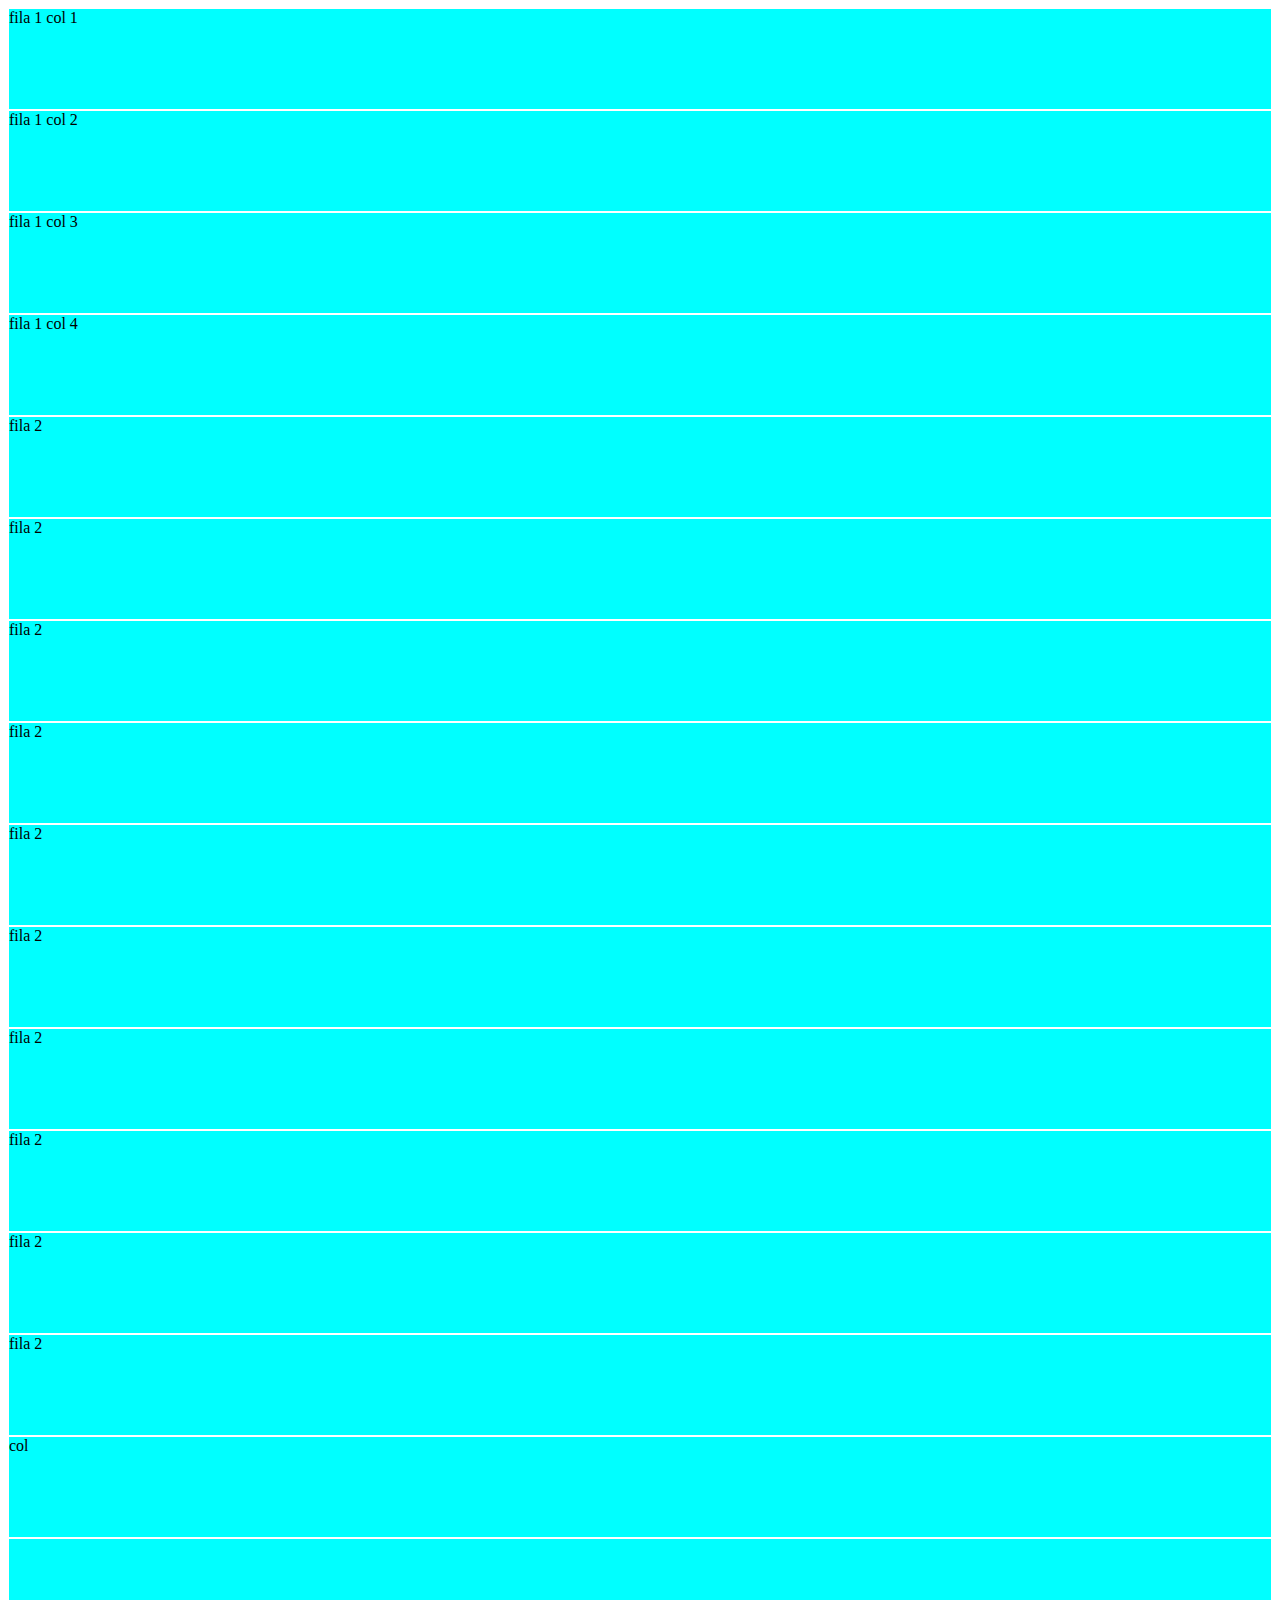
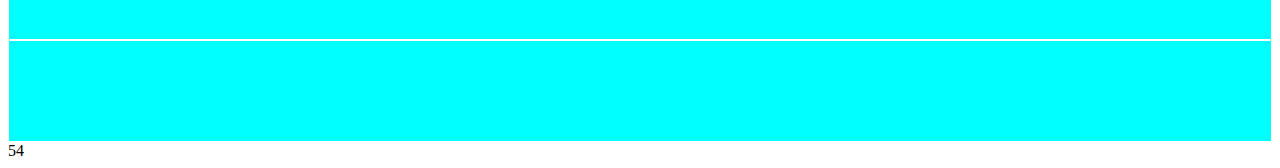
<file: index.html>
<!doctype html>
<html lang="es">
  <head>
    <!-- Required meta tags -->
    <meta charset="utf-8">
    <meta name="viewport" content="width=device-width, initial-scale=1, shrink-to-fit=no">

    <!-- Bootstrap CSS -->
    <link rel="stylesheet" href="https://stackpath.bootstrapcdn.com/bootstrap/4.2.1/css/bootstrap.min.css" integrity="sha384-GJzZqFGwb1QTTN6wy59ffF1BuGJpLSa9DkKMp0DgiMDm4iYMj70gZWKYbI706tWS" crossorigin="anonymous">
   
    <title>hola mundo</title>
  <style>
  div[class^="col"]{
    background-color: aqua;
    height:100px;
    border:1px solid white;
  }
  
  </style>
</head>
  <body>
    <div class="container">
      <div class="row">
          <div class="col-6 col-md-3 col-lg-3" >fila 1 col 1</div>
          <div class="col-6 col-md-3 col-lg-3">fila 1 col 2</div>
          <div class="col-6 col-md-3 col-lg-3">fila 1 col 3</div>
          <div class="col-6 col-md-3 col-lg-3">fila 1 col 4</div>
      </div>

      <div class="row">
        <div class="col-12 col-md-6 col-lg">fila 2</div>
        <div class="col-12 col-md-6 col-lg">fila 2</div>
        <div class="col-12 col-md-6 col-lg">fila 2</div>
        <div class="col-12 col-md-6 col-lg">fila 2</div>
        <div class="col-12 col-md-6 col-lg">fila 2</div>
        <div class="col-12 col-md-6 col-lg">fila 2</div>
        <div class="col-12 col-md-6 col-lg">fila 2</div>
        <div class="col-12 col-md-6 col-lg">fila 2</div>
        <div class="col-12 col-md-6 col-lg">fila 2</div>
        <div class="col-12 col-md-6 col-lg">fila 2</div>

       
      </div>

      <div class="row">
        <div class="col-12 col-md-6 offset-md-6"> col</div>

      </div>

      <div class="row">
        <div class="col-8 offset-md-2"></div>
      </div>

      <div class="row">
        <div class="col-3 offset-9 col-md-3 offset-md-0"></div>

      </div>
    </div>

    <footer id="footer">
        <div class="container">
          <div class="row">
            <dvi class="col">
             54
            </dvi>
          </div>
        </div>
    </footer>


    <!-- Optional JavaScript -->
    <!-- jQuery first, then Popper.js, then Bootstrap JS -->
    <script src="https://code.jquery.com/jquery-3.3.1.slim.min.js" integrity="sha384-q8i/X+965DzO0rT7abK41JStQIAqVgRVzpbzo5smXKp4YfRvH+8abtTE1Pi6jizo" crossorigin="anonymous"></script>
    <script src="https://cdnjs.cloudflare.com/ajax/libs/popper.js/1.14.6/umd/popper.min.js" integrity="sha384-wHAiFfRlMFy6i5SRaxvfOCifBUQy1xHdJ/yoi7FRNXMRBu5WHdZYu1hA6ZOblgut" crossorigin="anonymous"></script>
    <script src="https://stackpath.bootstrapcdn.com/bootstrap/4.2.1/js/bootstrap.min.js" integrity="sha384-B0UglyR+jN6CkvvICOB2joaf5I4l3gm9GU6Hc1og6Ls7i6U/mkkaduKaBhlAXv9k" crossorigin="anonymous"></script>
  </body>
</html>
</file>
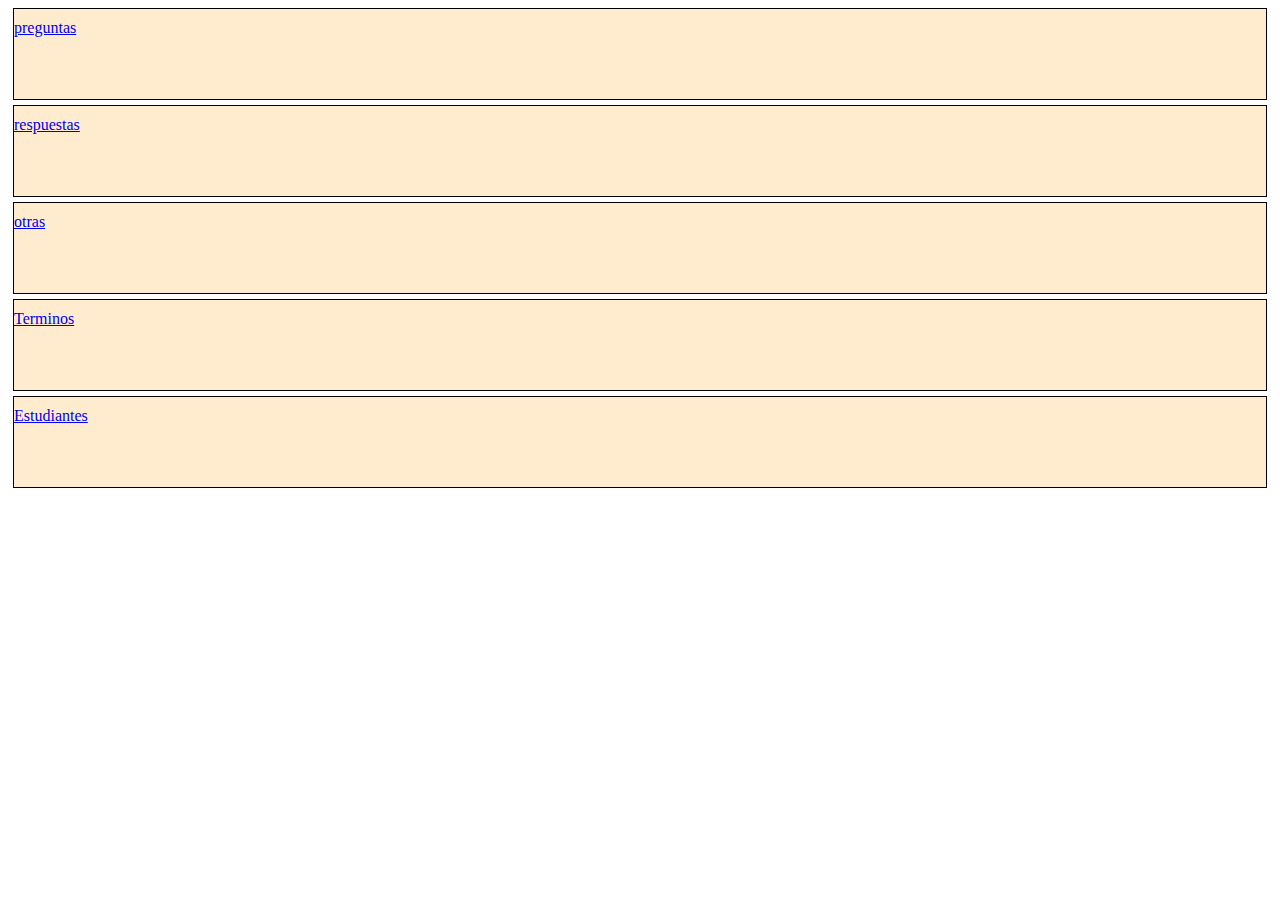
<file: ejercico2.html>
<!DOCTYPE html>
<html lang="es">
<head>
    <meta charset="UTF-8">
    <meta name="viewport" content="width=device-width, initial-scale=1.0">
    <meta http-equiv="X-UA-Compatible" content="ie=edge">
    <link rel="stylesheet" href="https://stackpath.bootstrapcdn.com/bootstrap/4.2.1/css/bootstrap.min.css" integrity="sha384-GJzZqFGwb1QTTN6wy59ffF1BuGJpLSa9DkKMp0DgiMDm4iYMj70gZWKYbI706tWS" crossorigin="anonymous">
    <title>Document</title>
    <style>
        div[class^="col"]{
            background-color: blanchedalmond;
            border: 1px solid black;
            height: 80px;
            margin: 5px;
            padding-top: 10px;
        }
    
    </style>
</head>
<body>
    <footer id="footer" class="pb-4 pt-4" >
        <div class="container">
            <div class="row text-center" >
               <div class="col-12 col-lg">
                   <a href="#">preguntas</a>
               </div>
               <div class="col-12 col-lg">
                   <a href="#"> respuestas</a>
               </div>
               <div class="col-12 col-lg">
                    <a href="#"> otras</a>
                </div>
                <div class="col-12 col-lg">
                     <a href="#">Terminos</a>
                </div>
                <div class="col-12 col-lg">
                    <a href="#">Estudiantes</a>
                </div>

            </div>
        </div>
    </footer>

   <!-- Optional JavaScript -->
    <!-- jQuery first, then Popper.js, then Bootstrap JS -->
    <script src="https://code.jquery.com/jquery-3.3.1.slim.min.js" integrity="sha384-q8i/X+965DzO0rT7abK41JStQIAqVgRVzpbzo5smXKp4YfRvH+8abtTE1Pi6jizo" crossorigin="anonymous"></script>
    <script src="https://cdnjs.cloudflare.com/ajax/libs/popper.js/1.14.6/umd/popper.min.js" integrity="sha384-wHAiFfRlMFy6i5SRaxvfOCifBUQy1xHdJ/yoi7FRNXMRBu5WHdZYu1hA6ZOblgut" crossorigin="anonymous"></script>
    <script src="https://stackpath.bootstrapcdn.com/bootstrap/4.2.1/js/bootstrap.min.js" integrity="sha384-B0UglyR+jN6CkvvICOB2joaf5I4l3gm9GU6Hc1og6Ls7i6U/mkkaduKaBhlAXv9k" crossorigin="anonymous"></script>
</body>
</html>
</file>
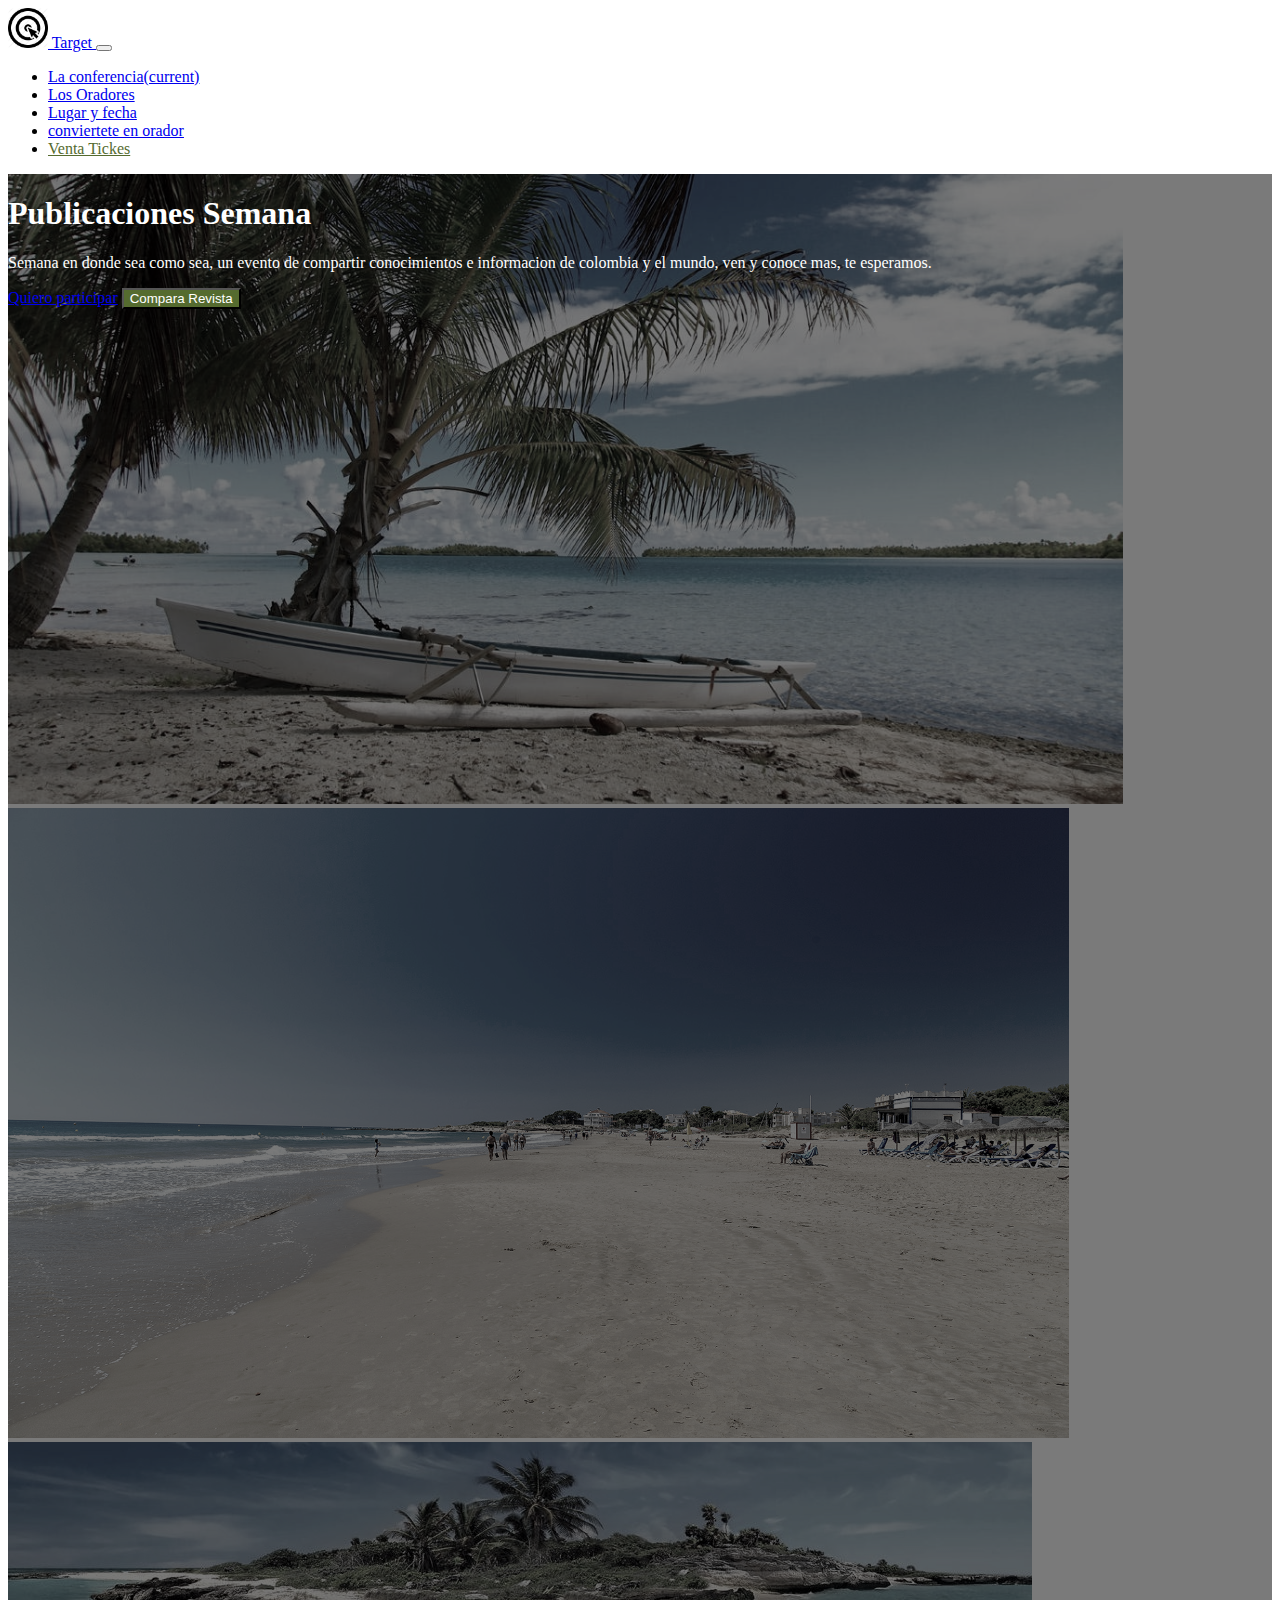
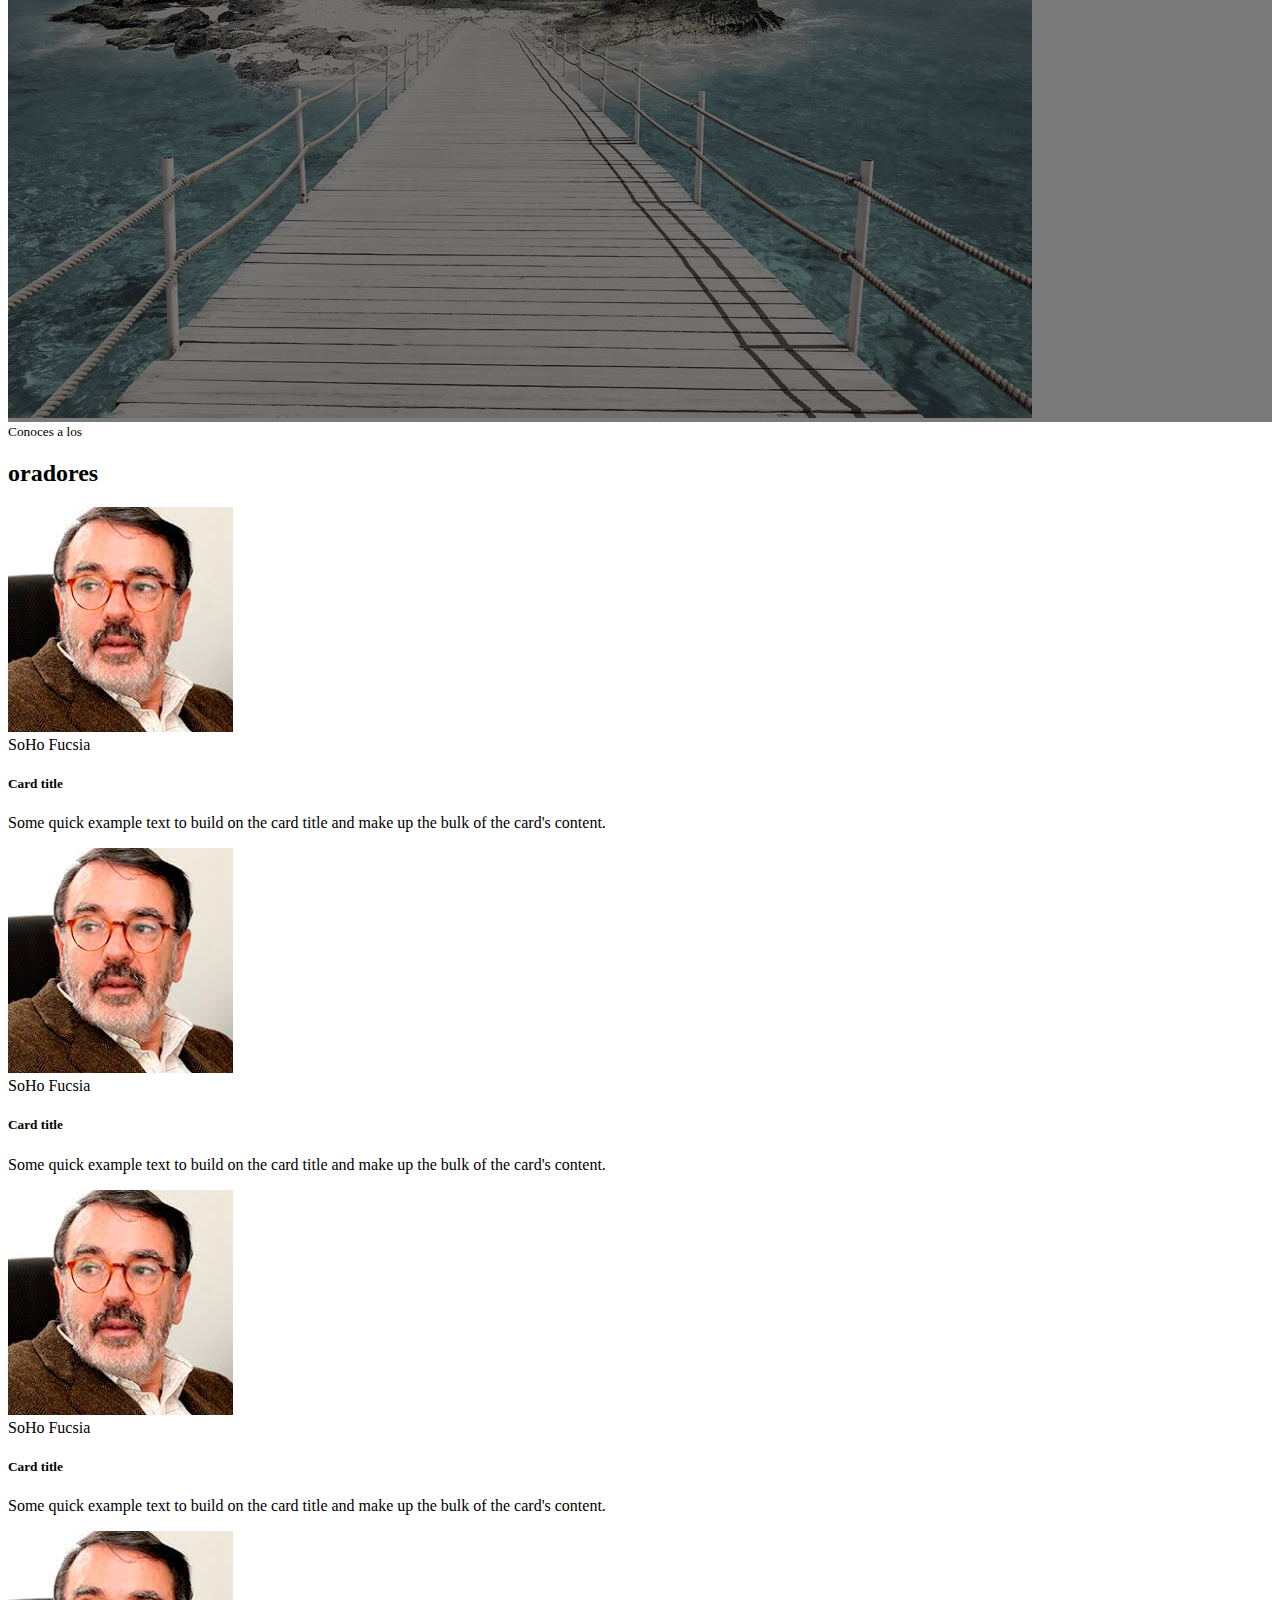
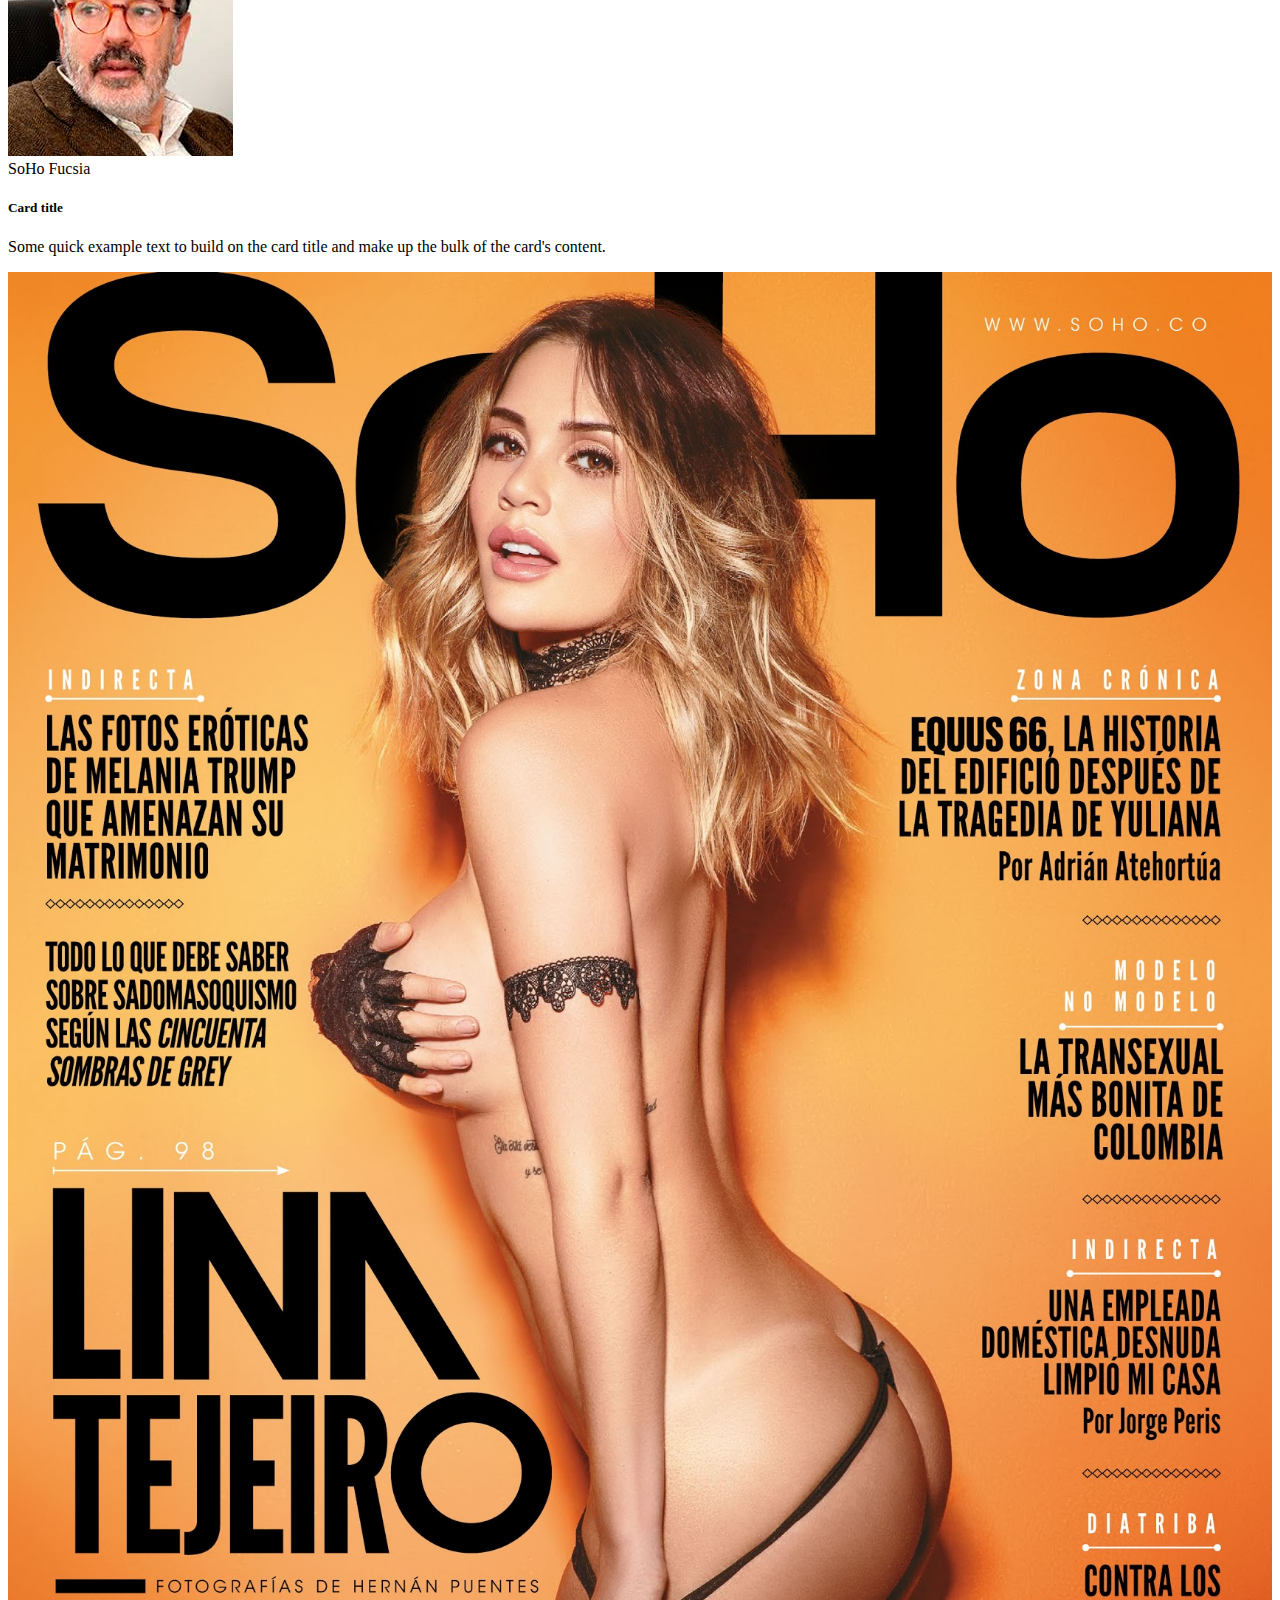
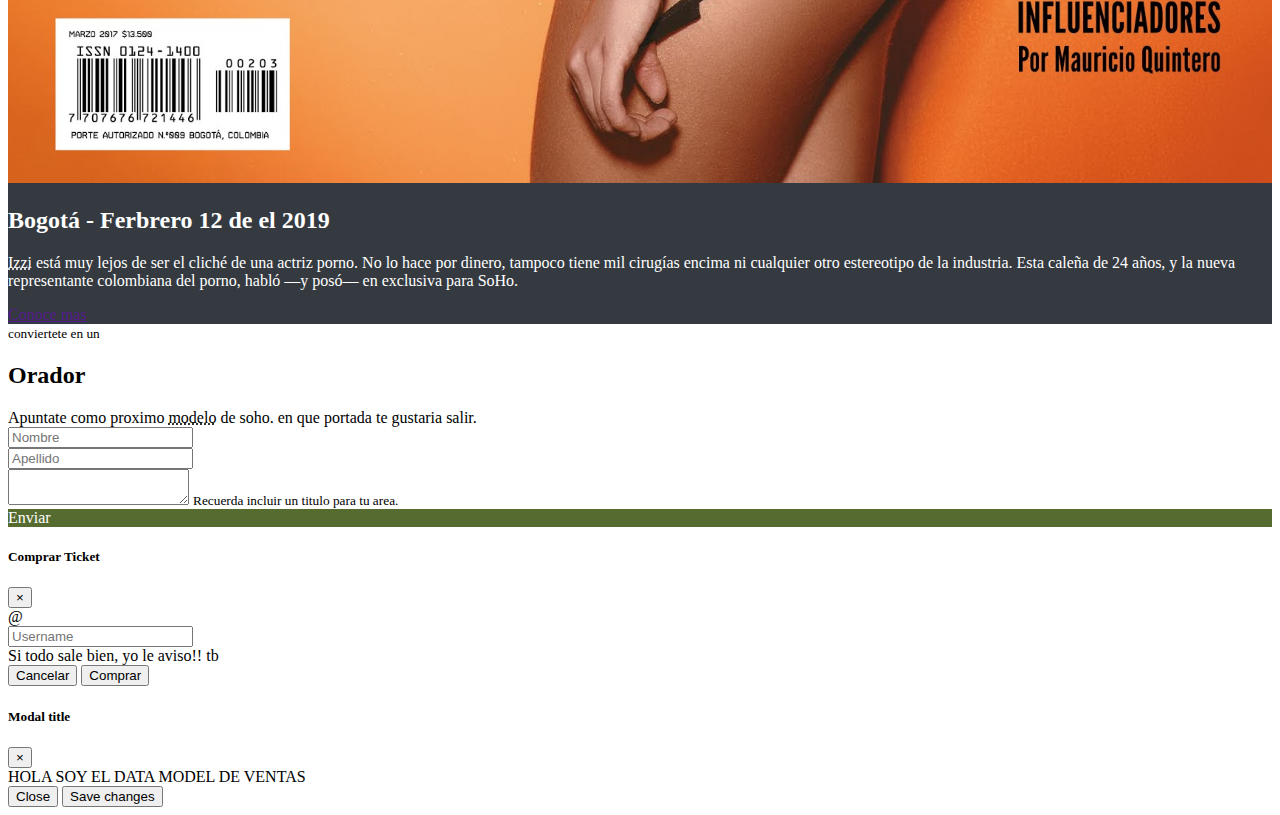
<file: ejercio_cabecera.html>
<!DOCTYPE html>
<html lang="es">
<head>
    <meta charset="UTF-8">
    <meta name="viewport" content="width=device-width, initial-scale=1.0">
    <meta http-equiv="X-UA-Compatible" content="ie=edge">
    <link rel="stylesheet" href="https://stackpath.bootstrapcdn.com/bootstrap/4.2.1/css/bootstrap.min.css" integrity="sha384-GJzZqFGwb1QTTN6wy59ffF1BuGJpLSa9DkKMp0DgiMDm4iYMj70gZWKYbI706tWS" crossorigin="anonymous">
    <link rel="stylesheet" href="estilo.css">
    <title>head ejercicio</title>
</head>
<body data-spy="scroll" data-target="#navbar" data-offset="66">
    
        <nav id="header" class="navbar navbar-expand-lg navbar-dark bg-dark sticky-top">
           <div class="container">
                  <a class="navbar-brand" href="#">
                            <img src="inoco.png" alt="pointer"> Target
                        </a>
                        <button class="navbar-toggler" type="button" data-toggle="collapse" data-target="#navbar" aria-controls="navbarSupportedContent" aria-expanded="false" aria-label="Toggle navigation">
                          <span class="navbar-toggler-icon"></span>
                        </button>
                      
                        <div class="collapse navbar-collapse" id="navbar">
                          <ul class="navbar-nav ml-auto">
                            <li class="nav-item">
                              <a class="nav-link" href="#carousel">La conferencia<span class="sr-only">(current)</span></a>
                            </li>
                            <li class="nav-item">
                              <a class="nav-link" href="#habladores">Los Oradores</a>
                            </li>

                            <li class="nav-item">
                              <a class="nav-link" href="#place-time">Lugar y fecha </a>
                            </li>
                            
                            <li class="nav-item">
                              <a class="nav-link" href="#conviertete-en-orador">conviertete en orador  </a>
                            </li>

                            <li class="nav-item">
                              <a class="nav-link text-joselo" href="#" data-toggle="modal" data-target="#modalventa" >Venta Tickes </a>
                            </li>


                    
                            </li>
                          </ul>
                          
                        </div>

                      </div>          
                                
              </nav>
            
            </div>  

    <!--carrusel-->
     <main>       
          <div id="carousel" class="carousel slide" data-ride="carousel" data-pause="false">
            <div class="carousel-inner">
              <div class="carousel-item active" data-interval="10000">
                <img src="img/1.jpg" class="d-block w-100" alt="playas">
              </div>
              <div class="carousel-item" data-interval="2000">
                <img src="img/2.jpg" class="d-block w-100" alt="voy pal mar">
              </div>
              <div class="carousel-item">
                <img src="img/3.jpg" class="d-block w-100" alt="isla">
              </div>
              <div class="overlay">
                  <div class="container">
                      <div class="row align-items-center">
                        <div class="col-md-6 offset-md-6 text-center text-md-right">
                            <h1>Publicaciones Semana</h1>
                          <p class="d-none d-md-block">Semana en donde sea como sea, un evento de compartir conocimientos e informacion de colombia y el mundo, ven y conoce mas, te esperamos.</p>
                          <a href="#" class="btn btn-outline-light">Quiero participar</a>
                          <button type="button" class="btn btn-semana" data-toggle="modal" data-target="#modalcompra">Compara Revista</button>
                        </div>
                      </div>
                  </div>
              </div>
            </div>
         
          </div>
    </main>        
    <!--fin carrusel-->

    <!--habladores-->
    <section id="habladores" class="mt-4">
        <div class="container">
            <div class="row">  
                <div class="col text-center text-uppercase">
                    <small>Conoces a los</small>
                    <h2>oradores</h2>    
                </div>
            </div>
         
             <div class="row">
                <div class="col-12  col-md-6 col-lg-3 mb-4">
                    <div class="card">
                        <img src="img/fe.jpeg" class="card-img-top" alt="felipe lopez">
                        <div class="card-body">
                          <div class="badges">
                              <span class="badge badge-warning">SoHo</span>
                              <span class="badge badge-info">Fucsia</span>
                          </div>
                          <h5 class="card-title ">Card title</h5>
                          <p class="card-text">Some quick example text to build on the card title and make up the bulk of the card's content.</p> 
                        </div>
                      </div>
                </div>
                <div class="col-12  col-md-6 col-lg-3 mb-4">
                    <div class="card">
                        <img src="img/fe.jpeg" class="card-img-top" alt="felipe lopez">
                        <div class="card-body">
                            <div class="badges">
                                <span class="badge badge-warning">SoHo</span>
                                <span class="badge badge-info">Fucsia</span>
                            </div>
                            <h5 class="card-title ">Card title</h5>
                          <p class="card-text">Some quick example text to build on the card title and make up the bulk of the card's content.</p> 
                        </div>
                      </div>
                </div>
                <div class="col-12  col-md-6 col-lg-3 mb-4">
                    <div class="card">
                        <img src="img/fe.jpeg" class="card-img-top" alt="felipe lopez">
                        <div class="card-body">
                            <div class="badges">
                                <span class="badge badge-warning">SoHo</span>
                                <span class="badge badge-info">Fucsia</span>
                            </div>
                            <h5 class="card-title ">Card title</h5>
                          <p class="card-text">Some quick example text to build on the card title and make up the bulk of the card's content.</p> 
                        </div>
                      </div>
                </div>
                <div class="col-12  col-md-6 col-lg-3 mb-4">
                    <div class="card">
                        <img src="img/fe.jpeg" class="card-img-top" alt="felipe lopez">
                        <div class="card-body">
                            <div class="badges">
                                <span class="badge badge-warning">SoHo</span>
                                <span class="badge badge-info">Fucsia</span>
                            </div>
                            <h5 class="card-title ">Card title</h5>
                          <p class="card-text">Some quick example text to build on the card title and make up the bulk of the card's content.</p> 
                        </div>
                      </div>
                </div>
             </div>    
    </div>    

  </section>
    <!--fin-habladores-->
  <!--lugar y fecha -->
  <section id="place-time">
      <div class="container-fluid">
          <div class="row">
            <DIV class="col-12 col-lg-6 pl-0 pr-0">
              <img src="img/soho.jpg" alt="Revista SoHo">
            </DIV>
            <DIV class="col-12 col-lg-6 pt-4 pb-4 ">
              <h2>Bogotá - Ferbrero 12 de el 2019</h2>
              <p>
                  <abbr data-toggle="tooltip" title="Famosa actris reconocida por su talento">Izzi</abbr> está muy lejos de ser el cliché de una actriz porno. No lo hace por dinero, tampoco tiene mil cirugías encima ni cualquier otro estereotipo de la industria. Esta caleña de 24 años, y la nueva representante colombiana del porno, habló —y posó— en exclusiva para SoHo. 
              </p>
              <a class="btn btn-outline-light" href="">Conoce mas</a>
            </DIV>
          </div>
        </div>
      </section>
  <!--fin lugar y fecha -->

<!--conviertete en orador-->
      <div id="conviertete-en-orador">
            <div class="container">
                  <div class="row">
                      <div class="col text-center">
                          <small text-uppercase>conviertete en un</small>
                          <h2>Orador</h2>
                      </div>
                  </div>
                  <div class="row">
                    <div class="col text-center">
                        Apuntate como proximo <abbr data-toggle="tooltip" title="Modelo de la semana SoHo">modelo</abbr> de soho. en que portada te gustaria salir.
                    </div>
                  </div>
                  <div class="row pt-4 pb-4" >
                      <div class="col col-md-10 offset-md-1 col-lg-8 offset-lg-2">
                          <form>
                              <div class="form-row">
                                <div class="form-group col-12 col-md-6">
                                  <input type="text" class="form-control" placeholder="Nombre">
                                </div>
                                <div class="form-group col-12 col-md-6">
                                  <input type="text" class="form-control" placeholder="Apellido">
                                </div>
                              </div>
                              <div class="form-row">
                                  <div class="form-group col-12">
                                    <textarea name="Text" class="col" placeholder=""></textarea>
                                    <small class="form-text text-muted">
                                      Recuerda incluir un titulo para tu area.
                                    </small>
                                </div>
                              </div>
                              <div class="form-row">
                                <div class="col text-center">
                                  <div class="btn btn-semana btn-block">Enviar</div>
                                </div>
                                
                              </div>
                            </form>
                      </div>
                  </div>
            </div>
      </div>
<!--fin conviertete en orador-->

<!--modal-->
      <!-- Button trigger modal -->

  
  <!-- Modal -->
  <div class="modal fade" id="modalcompra" tabindex="-1" role="dialog" aria-labelledby="exampleModalCenterTitle" aria-hidden="true">
        <div class="modal-dialog modal-dialog-centered" role="document">
          <div class="modal-content">
            <div class="modal-header">
              <h5 class="modal-title" id="exampleModalCenterTitle">Comprar Ticket</h5>
              <button type="button" class="close" data-dismiss="modal" aria-label="Close">
                <span aria-hidden="true">&times;</span>
              </button>
            </div> 
            <div class="modal-body">
              <form action="">
                  <div class="input-group mb-3">
                      <div class="input-group-prepend">
                        <span class="input-group-text" id="basic-addon1">@</span>
                      </div>
                      <input type="text" class="form-control" placeholder="Username" aria-label="Username" aria-describedby="basic-addon1">
                    </div>

              </form>

              <div class="alert alert-warning" role="alert">
                  Si todo sale bien, yo le aviso!! tb 
                </div>
            </div>
            <div class="modal-footer">
              <button type="button" class="btn btn-secondary" data-dismiss="modal">Cancelar</button>
              <button type="button" class="btn btn-primary">Comprar</button>
            </div>
          </div>
        </div>
   </div>


   <div class="modal fade" id="modalventa" tabindex="-1" role="dialog" aria-labelledby="exampleModalCenterTitle" aria-hidden="true">
      <div class="modal-dialog modal-dialog-centered" role="document">
        <div class="modal-content">
          <div class="modal-header">
            <h5 class="modal-title" id="exampleModalCenterTitle">Modal title</h5>
            <button type="button" class="close" data-dismiss="modal" aria-label="Close">
              <span aria-hidden="true">&times;</span>
            </button>
          </div>
          <div class="modal-body">
            HOLA SOY EL DATA MODEL DE VENTAS
          </div>
          <div class="modal-footer">
            <button type="button" class="btn btn-secondary" data-dismiss="modal">Close</button>
            <button type="button" class="btn btn-primary">Save changes</button>
          </div>
        </div>
      </div>
 </div>
<!--modal-->

 <!-- Optional JavaScript -->
    <!-- jQuery first, then Popper.js, then Bootstrap JS -->
    <script src="https://code.jquery.com/jquery-3.3.1.slim.min.js" integrity="sha384-q8i/X+965DzO0rT7abK41JStQIAqVgRVzpbzo5smXKp4YfRvH+8abtTE1Pi6jizo" crossorigin="anonymous"></script>
    <script src="https://cdnjs.cloudflare.com/ajax/libs/popper.js/1.14.6/umd/popper.min.js" integrity="sha384-wHAiFfRlMFy6i5SRaxvfOCifBUQy1xHdJ/yoi7FRNXMRBu5WHdZYu1hA6ZOblgut" crossorigin="anonymous"></script>
    <script src="https://stackpath.bootstrapcdn.com/bootstrap/4.2.1/js/bootstrap.min.js" integrity="sha384-B0UglyR+jN6CkvvICOB2joaf5I4l3gm9GU6Hc1og6Ls7i6U/mkkaduKaBhlAXv9k" crossorigin="anonymous"></script>  
    <script src="index.js"></script>  
</body>
</html>
</file>
<file: estilo.css>
#header img{
    width: 40px;
}
.text-joselo{
    color: darkolivegreen !important;

}

main .carousel-item img{
    max-height: 70vh;
    object-fit: cover;
    filter: grayscale(80%);
}

#carousel{
 position: relative;

}

#carousel .overlay{
    position: absolute;
    top: 0;
    bottom: 0;
    left: 0;
    right: 0;
    background-color: rgba(0, 0, 0, 0.521);
    color: rgb(255, 255, 255);
}

#carousel .overlay .container,
#carousel .overlay .row{
 height: 100%;
}

.btn-semana{
    background-color: darkolivegreen;
    color: white;

}

.btn-semana:hover{
    background-color: #2a3615;
    color: white;
}
 #place-time img{
     max-width: 100%;
 }
 #place-time{
     background-color: #343a40;
     color: white;
 }
</file>
